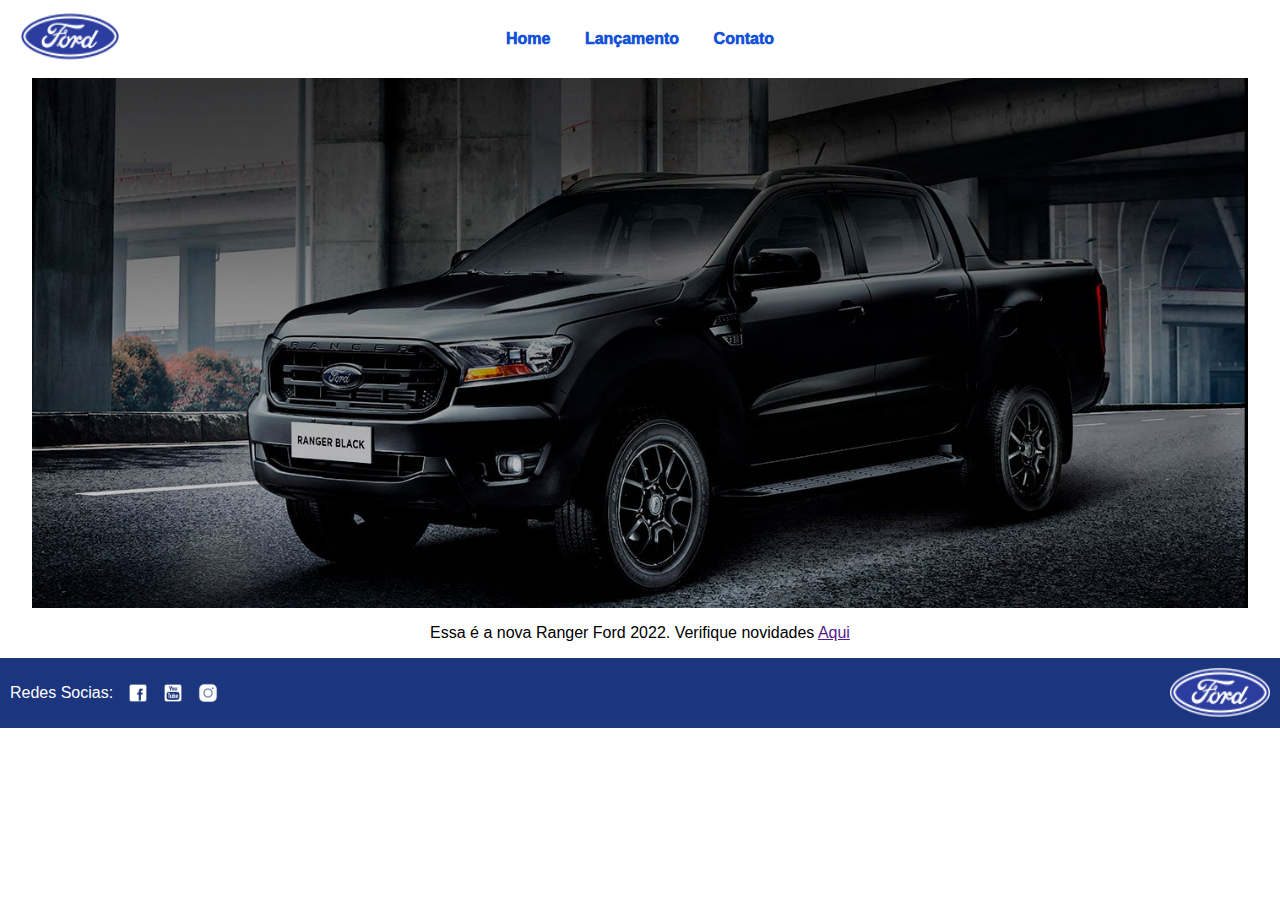
<file: index.html>
<!DOCTYPE html>
<html lang="pt-br">
<head>
    <meta charset="UTF-8">
    <meta name="viewport" content="width=device-width, initial-scale=1.0">
    <title>Ford Brasil</title>
    <link rel="stylesheet" href="style.css">
</head>
<body>
    <div class="content-wrap">

        
        <header class="Navebar">
            <nav>
                <a href="index.html">Home</a>
                <a href="Lançamento.html">Lançamento</a>
                <a href="Contato.html">Contato</a>
            </nav>

            
            <div>
                <img width="100" height="50" src="img/ford-96.png" alt="logo da ford">
            </div>
            
        </header>

        <main>
            
            <img class="Carro-imagem1" width="95%" src="img/imagem_1.jpg" alt="Nova Ranger Ford 2022">
            <p class="Informa">Essa é a nova Ranger Ford 2022. Verifique novidades <a href="">Aqui</a></p>
            
        </main>
    </div>

    <footer>
        <div class="footer-left">
            <p>Redes Socias:</p>
                <img width="20px" height="20px" src="img/facebook-50.png" alt="Link para Facebook"> 
                <img width="20px" height="20px" src="img/youtube-squared-50.png" alt="Link para Youtube">
                <img width="20px" height="20px" src="img/instagram-logo-50.png" alt="Link para Instagram">
        </div>

        <img class="logo2" width="100" height="50" src="img/ford-96.png" alt="logo da ford">
    </footer>
</body>
</html>
</file>
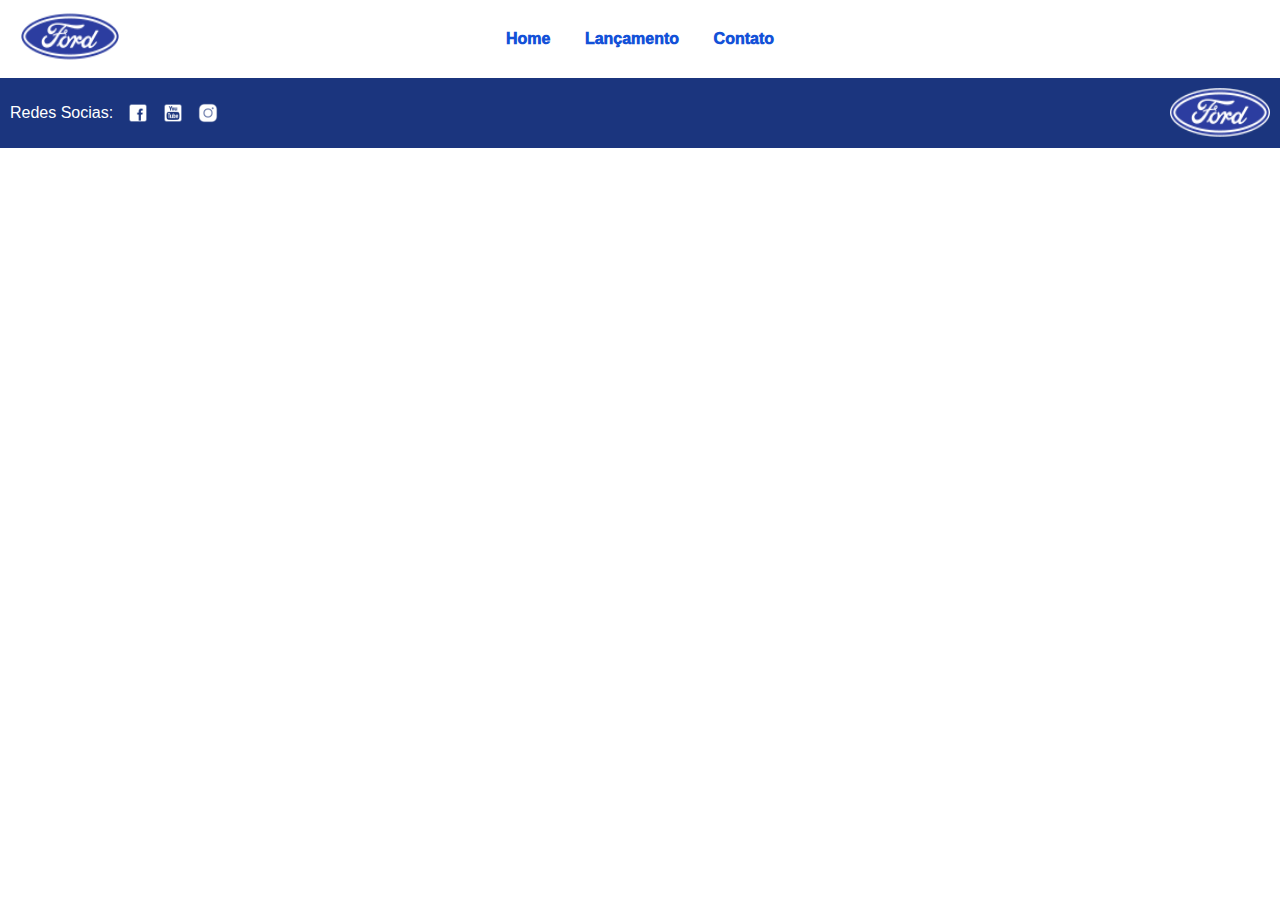
<file: Contato.html>
<!DOCTYPE html>
<html lang="pt-br">
<head>
    <meta charset="UTF-8">
    <meta name="viewport" content="width=device-width, initial-scale=1.0">
    <title>Ford Brasil</title>
    <link rel="stylesheet" href="style.css">
</head>
<body>
    <div class="content-wrap">
        <header class="Navebar">
            <nav>
                <a href="index.html">Home</a>
                <a href="Lançamento.html">Lançamento</a>
                <a href="Contato.html">Contato</a>
            </nav>
            <div>
                <img width="100" height="50" src="img/ford-96.png" alt="logo da ford">
            </div>
        </header>

        <main>
           
        </main>
    </div>

    <footer>
        <div class="footer-left">
            <p>Redes Socias:</p>
                <img width="20px" height="20px" src="img/facebook-50.png" alt="Link para Facebook"> 
                <img width="20px" height="20px" src="img/youtube-squared-50.png" alt="Link para Youtube">
                <img width="20px" height="20px" src="img/instagram-logo-50.png" alt="Link para Instagram">
        </div>

        <img class="logo2" width="100" height="50" src="img/ford-96.png" alt="logo da ford">
    </footer>
</body>
</html>
</file>
<file: style.css>
body {
    margin: 0;
    font-family: Arial, sans-serif;
    display: flex;
    flex-direction: column;
    min-height: 100vh;
}

.Tela {
    flex: 1;
}

.Navebar {
    display: flex;
    justify-content: center;
    align-items: center;
    padding: 30px;
    background-color: #ffffff;
    position: relative;
}

.Navebar div {
    position: absolute;
    left: 20px;
}
.Navebar nav a {
    
    text-decoration: none;
    color: #1351d8;
    padding: 0 15px;
    font-weight: 1000;
    transition: color 0.3s ease;
}


.Navebar nav a:hover {
    color: #76a4ff; 
}



main { 
    display: flex;
    flex-direction: column;
    align-items: center;
}

/* Adicionando estilo ao footer */
footer {
    color: #ffffff;
    display: flex;
    align-items: center;
    padding: 10px 10px;
    background-color: #1b357e;
    /* Essa regra já está correta para separar os blocos */
    justify-content: space-between;
}

.footer-left {
    /* Torna o grupo um contêiner flexível */
    display: flex;
    /* Adiciona a regra que centraliza os itens verticalmente */
    align-items: center; 
    /* Adiciona espaçamento entre os itens */
    gap: 15px;
}






















/* Página de lançamento aqui */

.video-responsivo {
    width: 100%;
    height: 400px;
}


/* Novos estilos para os cards de carro */
.car-card-table {
    display: flex;
    justify-content: center;
    gap: 20px;
    width: 100%;
    border-collapse: collapse;
}

.car-card {
    display: flex;
    flex-direction: column;
    align-items: center;
    padding: 15px;
    border: 1px solid #ddd;
    border-radius: 8px;
    box-shadow: 0 4px 8px rgba(0, 0, 0, 0.1);
    background-color: #f9f9f9;
    text-align: center;
}

.car-card img {
    max-width: 100%;
    height: auto;
    border-radius: 8px;
    margin-bottom: 10px;
}

/* Contêiner para a caixa de seleção e o texto */
.car-details {
    display: flex;
    align-items: center;
    gap: 10px;
    margin-top: 10px;
}

.car-info-text {
    text-align: left;
}

.car-name {
    margin: 0;
    font-weight: bold;
    color: #1351d8; /* Cor azul para o nome do carro */
}

.car-value {
    margin: 0;
    color: #000; /* Cor preta para o valor */
    font-weight: bold;
}

/* Aumenta o tamanho da caixa de seleção */
.car-details input[type="checkbox"] {
    width: 24px;
    height: 24px;
}
</file>
